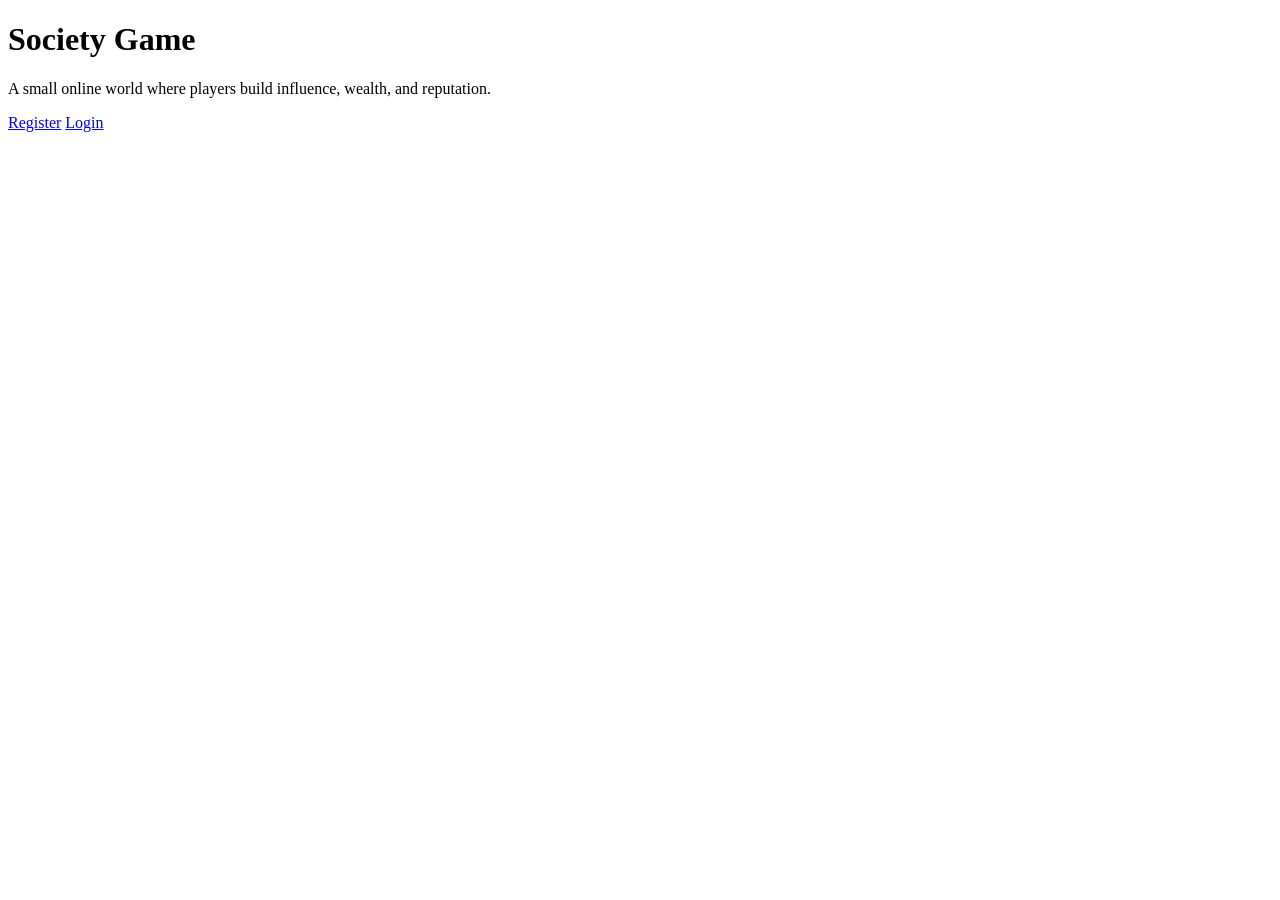
<file: templates/index.html>
<!DOCTYPE html>
<html>
<head>
    <title>Society Game</title>
</head>
<body>
    <h1>Society Game</h1>
    <p>A small online world where players build influence, wealth, and reputation.</p>

    <a href="/register">Register</a>
    <a href="/login">Login</a>
</body>
</html>
</file>
